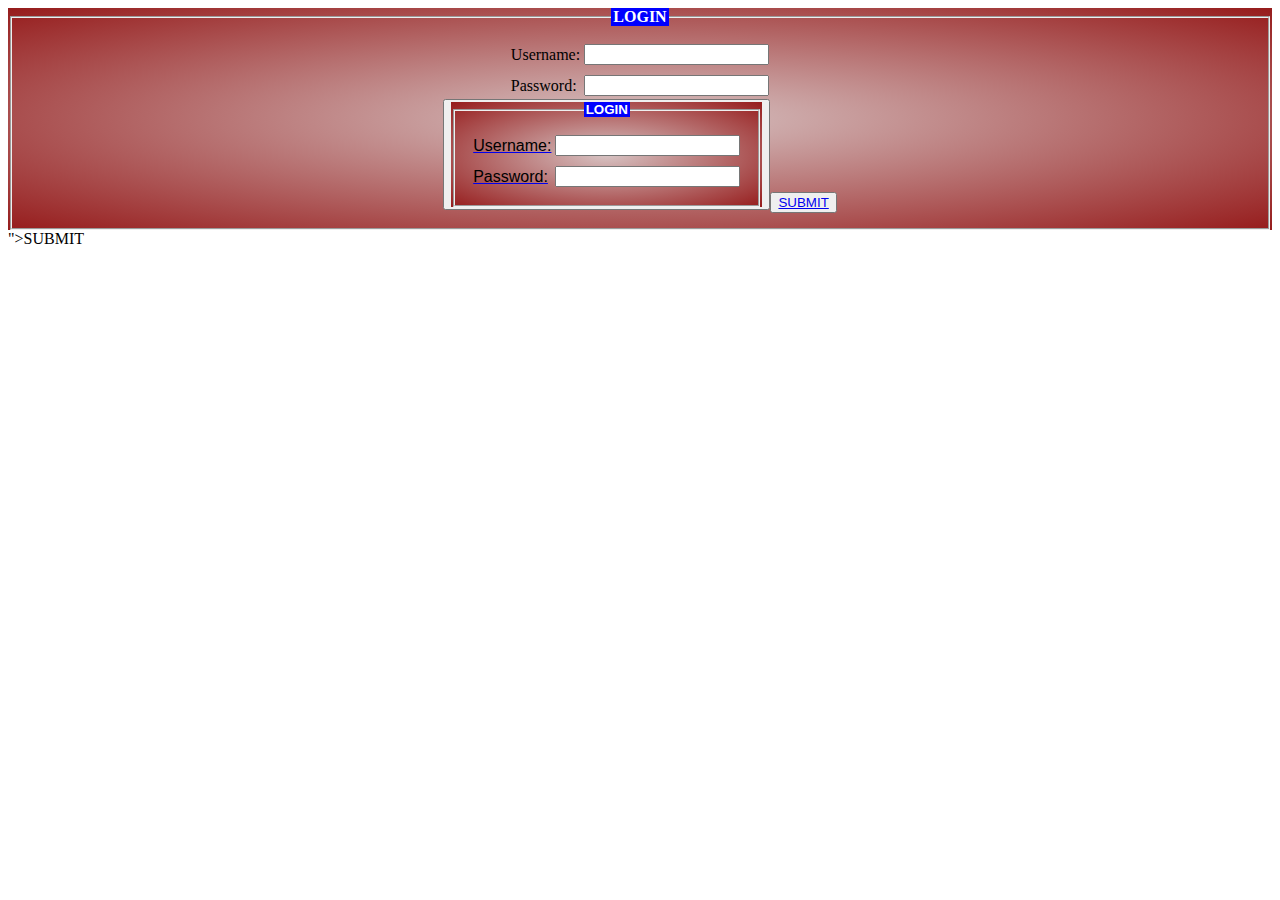
<file: index.html>
<html>
    <link rel="styleSheet" href="./loginBackg.css">
<body><div id="two">
<fieldset align="center" id="one">
<legend style="background-color:blue;"><b><font color="white">LOGIN</font></B></legend><center><table>
<form>
<tr>
<td><label for="">Username:</label></td>
<td><input type="Text" name="Username"></td></tr>
<tr>
<tr><td></td></tr>
<td><label for="">Password:</label></td>
<td><input type="Password"></td></tr>
</table>
<button><a href="<html>
    <link rel="styleSheet" href="./loginBackg.css">
<body><div id="two">
<fieldset align="center" id="one">
<legend style="background-color:blue;"><b><font color="white">LOGIN</font></B></legend><center><table>
<form>
<tr>
<td><label for="">Username:</label></td>
<td><input type="Text" name="Username"></td></tr>
<tr>
<tr><td></td></tr>
<td><label for="">Password:</label></td>
<td><input type="Password"></td></tr>
</table>
<button><a href="form.html">SUBMIT</a></button>

</center>
</form></fieldset></div>


</body>
</html>">SUBMIT</a></button>

</center>
</form></fieldset></div>


</body>
</html>
</file>
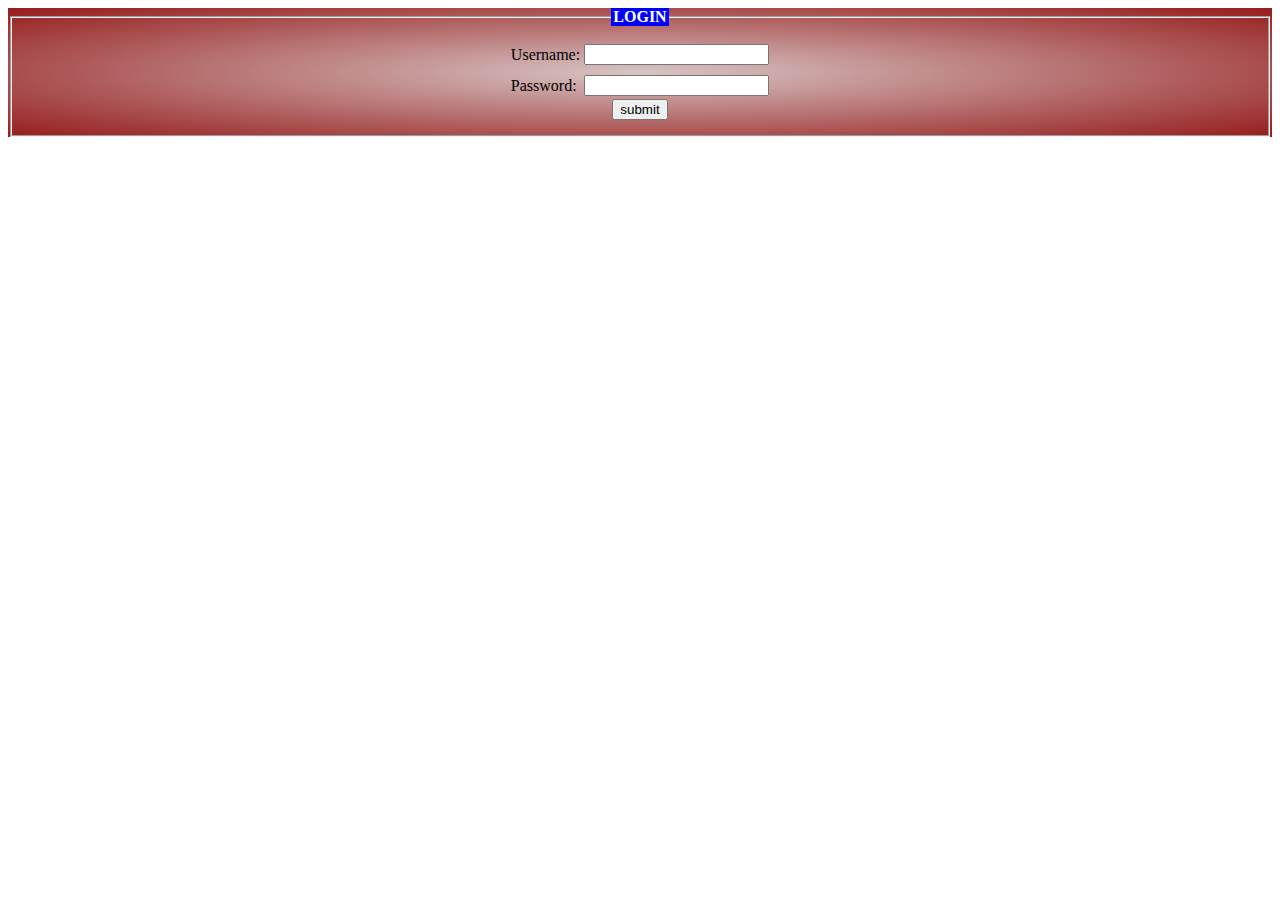
<file: login.html>
<html>
    <link rel="styleSheet" href="./loginBackg.css">
<body><div id="two">
<fieldset align="center" id="one">
<legend style="background-color:blue;"><b><font color="white">LOGIN</font></B></legend><center><table>
<form>
<tr>
<td><label for="">Username:</label></td>
<td><input type="Text" name="Username"></td></tr>
<tr>
<tr><td></td></tr>
<td><label for="">Password:</label></td>
<td><input type="Password"></td></tr>
</table>
<button >submit</button>

</center>
</form></fieldset></div>


</body>
</html>
</file>
<file: loginBackg.css>
#two{
    background:radial-gradient(rgb(215, 196, 196),rgb(150, 28, 28)) ;
}
#one{
    padding: 15px 15px;
}
#and{
    background: radial-gradient(rgb(85, 72, 80),rgb(4, 50, 69));
    border: 1px solid black;
    border-radius: 10px;
    padding: 20px 20px;
    margin: auto;
    text-align: center;
}
</file>
